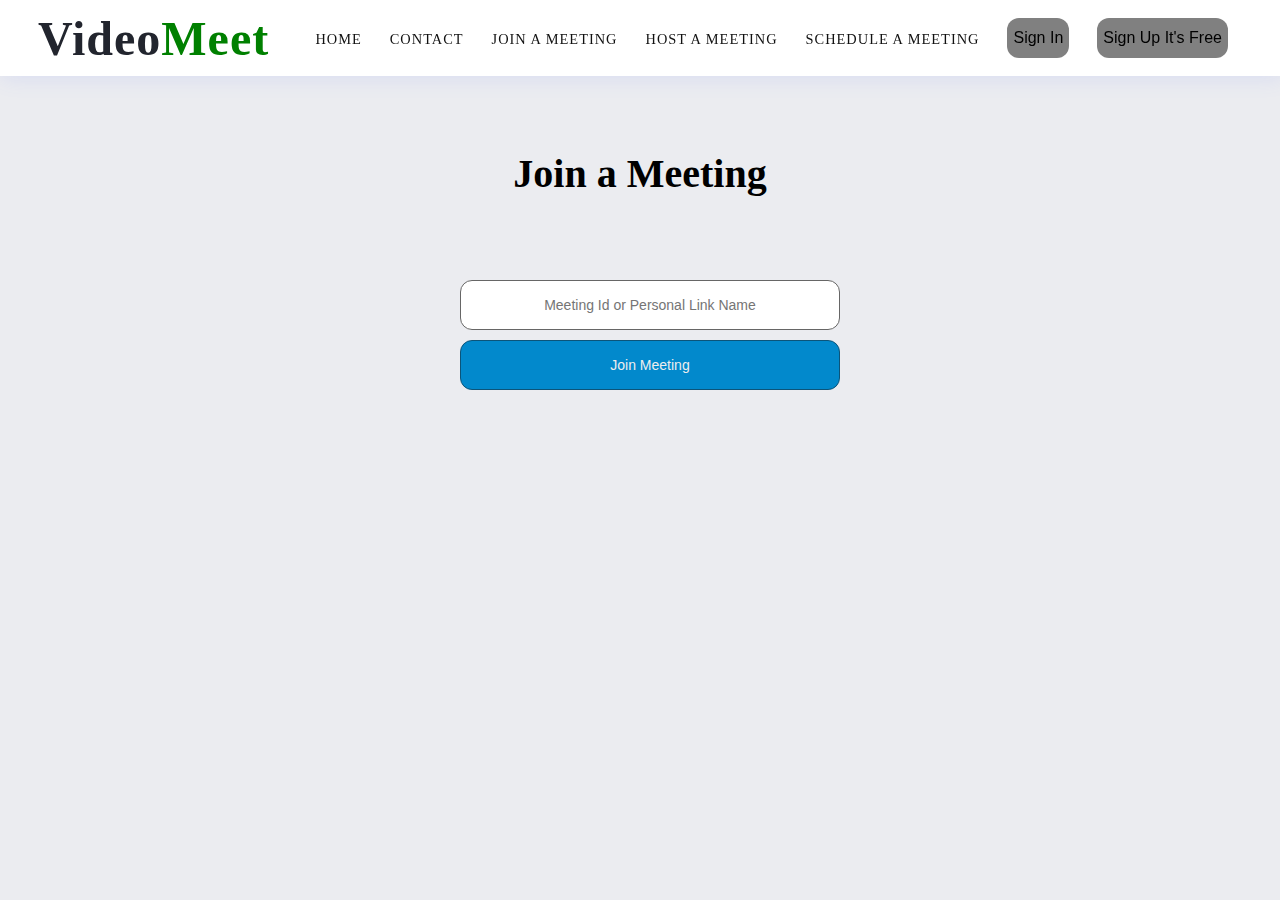
<file: joinameeting.html>
<!doctype html>
<html>
<head>
<meta charset="utf-8">
<meta http-equiv="X-UA-Compatible" content="IE-edge">
<meta name="viewport" content="width=device-width, intial-scale=1.0">
<title>website HTML CSS</title>
<link rel="stylesheet" href="joinameeting.css"/>
<!--fav-icon-->
<link rel="shortcut icon" href="fav-icon.png"/>
</head>

<body>


        <nav>
            <!--logo-->
            <a href="#" class="logo">
               <h1>Video<b>Meet</b></h1>
            </a>
            <!--menu-btn----------->
            <input class="menu-btn" type="checkbox" id="menu-btn"/>
            <label class="menu-icon" for="menu-btn">
                <span class="nav-icon"></span>
            </label>
            <!--menu-->
            <ul class="menu">
                <li><a href="index.html">Home</a></li>
                <li><a href="#">Contact</a></li>
                <li><a href="joinameeting.html">Join A Meeting</a></li>
                <li><a href="#">Host A Meeting</a></li>
                <li><a href="#">Schedule A Meeting</a></li>
                <li><a href="login.html"><button type="button">Sign In</button></a></li>
                <li><a href="#"><button type="button">Sign Up It's Free</button></a></li>
            </ul>
            
        </nav>

    
<div class="join-meet">
        <h1>Join a Meeting</h1>
    </div>

    
  

<form>
  <input type="text" placeholder="Meeting Id or Personal Link Name">
  <input type="submit" value="Join Meeting">
</form>
  
    
</body>

</html>
</file>
<file: joinameeting.css>
body{
    margin: 0px;
    padding: 0px;
    width: 100%;
    height: 100vh;
    font-family: calibri;
    display: flex;
    background-color: #ebecf0;
}
*{
    box-sizing: border-box;
}
ul{
    list-style: none;
}
a{
    text-decoration: none;
}
.main{
    width:100%;
    height:100vh;
    background-image: url(../images/poduct\ bg.png);
    background-size: cover;
    background-position: top left;
    position: relative;
}
.logo{
    margin-top: 0px;
}
.logo h1{
    font-size: 3rem;
    line-height: 55px;
    color:#22252e;
    letter-spacing: 1px;
    font-weight: 700;
    margin: 0px;
}
.logo b{

    color: green;
}
nav{
    display: flex;
    align-items: center;
    justify-content: space-around;
    padding: 10px 30px;
    background-color:#fff;
    box-shadow: 2px 2px 20px rgba(90,118,253,0.13);
    z-index: 1;
    width:100%;
    position: fixed;
    left: 0px;
    top: 0px;
}
nav ul{
    display: flex;
    margin:0px;
    padding: 0px;
}
nav ul li a{
    height:40px;
    line-height: 43px;
    margin: 8px;
    padding: 0px 6px;
    display: flex;
    font-size: 0.9rem;
    text-transform: uppercase;
    font-weight: 400;
    color:#111;
    letter-spacing: 1px;
}

nav ul li a button{
        color:black;
        text-align: center;
        text-decoration: none;
        display: inline-block;
        font-size: 16px;
        background: gray;
        cursor: pointer;
        border: none;
        border-radius: 12px;
    
}


nav ul li a button:hover{
    background-color: #5a76fd;
    color:#fff;
    box-shadow: 5px 10px 30px rgba(90,118,253,0.5);
    transition: all ease 0.2s;
}

.home-content{
    display: flex;
    justify-content: space-around;
    align-items: center;
    position: absolute;
    left: 50%;
    top:50%;
    transform: translate(-50%,-50%);
    width:90%;

}
.home-img img{
    width: 100%;
    height: 100%;
    object-fit: contain;
    object-position: center;
}
.home-text{
    width:500px;
    margin:20px;
    padding-top: 20px;
    text-align: center;
}
.home-text h1{
    font-size: 3.5rem;
    line-height: 55px;
    color:#22252e;
    letter-spacing: 1px;
    font-weight: 700;
    margin: 0px;
}
.home-text b{

    color: green;
}

.home-text p{
    font-size: 1rem;
    color:#777474;
}
.main-login{
    width:120px;
    height:40px;
    display: inline-block;
    background-color: #5a76fd;
    color:#fff;
    padding: 8px;
    text-align: center;
    margin: 22px;
    margin-left: 10px;
    box-shadow: 5px 10px 30px rgba(90,118,253,0.5);
    text-transform: uppercase;
}
.main-login:hover{
    background-color: #5a62fd;
    transition: all ease 0.3s;
}

.box-container{
    display: flex;
    justify-content: center;
    align-items: center;
    flex-wrap: wrap;
    margin: 20px 30px;
}
.box{
    display: flex;
    flex-direction: column;
    justify-content: center;
    align-items: center;
    width:500px;
    height: 400px;
    text-align: center;
    box-shadow: 2px 2px 20px rgba(90,118,253,0.15);
    border-radius: 10px;
    background-color: #fff;
    margin: 20px;
    flex-grow: 1;
}
.box img{
    height:150px;
    margin:10px;
}
.box font{
    font-size: 1.5rem;
    color: #22252e;
    letter-spacing: 1px;
    font-weight: 700;
}
.box p{
    font-size: 1rem;
    color: #777474;
    display: block;
    display: -webkit-box;
    -webkit-line-clamp: 3;
    -webkit-box-orient: vertical;
    overflow: hidden;
    text-overflow: ellipsis;
    max-width: 500px;
}
.box a{
    width:150px;
    height:40px;
    display: flex;
    justify-content: center;
    align-items: center;
    border: 2px solid #5a76fd;
    text-transform: uppercase;
    margin: auto;
    border-radius: 5px;
    font-weight: 600;
    font-size: 0.9rem;
    color:#5a76fd;
    margin:0px;
}
.box a:hover{
    background-color: #5a76fd;
    color:#fff;
    box-shadow: 5px 10px 30px rgba(90,118,253,0.5);
    transition: all ease 0.3s;
}
footer{
    width:100%;
    display: flex;
    justify-content: space-between;
    align-items: center;
    padding: 0px 5%;
    border-top: 1px solid rgba(167,167,167,0.2);
}
footer a,
footer p{
    color:#5e5e5e;
}
nav .menu-btn{
    display: none;
}
@media(max-width:1100px){
    nav{
        justify-content: space-between;
        height: 65px;
    }
    .menu{
        display: none;
        position: absolute;
        top: 65px;
        left: 0px;
        background-color: #fff;
        border-bottom: 4px solid #5a76fd;
        width:100%;
    }
    .menu li{
        width:100%;
    }
    nav .menu li a{
        width:100%;
        height: 40px;
        justify-content: center;
        align-items: center;
        margin:0px;
        padding: 25px;
        border:1px solid rgba(38,38,38,0.03);
    }
    nav .menu-icon{
        cursor: pointer;
        float: right;
        padding: 28px 20px;
        position: relative;
        user-select: none;
    }
    nav .menu-icon .nav-icon{
        background-color: #333333;
        display: block;
        height: 2px;
        position: relative;
        transition: background 0.2s ease-out;
        width:18px;
    }
    nav .menu-icon .nav-icon:before,
    nav .menu-icon .nav-icon:after{
        background: #333333;
        content: '';
        display: block;
        height: 100%;
        position: absolute;
        transition: all ease-out 0.2s;
        width:100%;
    }
    nav .menu-icon .nav-icon:before{
        top: 5px;
    }
    nav .menu-icon .nav-icon:after{
        top:-5px;
    }
    nav .menu-btn:checked ~ .menu-icon .nav-icon{
        background: transparent;
    }
    nav .menu-btn:checked ~ .menu-icon .nav-icon:before{
        transform: rotate(-45deg);
        top: 0;
    }
    nav .menu-btn:checked ~ .menu-icon .nav-icon:after{
        transform: rotate(45deg);
        top: 0;
    }
    nav .menu-btn{
        display: none;
    }
    nav .menu-btn:checked ~ .menu{
        display: block;
    }
    .home-img{
        display: none;
    }
    .home-text{
        width:100%;
        justify-content: center;
        align-items: center;
        display: flex;
        flex-direction: column;
        height: 45vh;
        background-color: rgba(33,33,33,0.35);
        margin: 0px;
    }
    .home-content{
        width:100%;
        margin:0px;
        position: static;
        transform: translate(0px,70px);
        background-image: url("../images/bg2.png");
        background-repeat: no-repeat;
        background-size: cover;
        background-position: top right;
        box-shadow: 2px 2px 30px rgba(90,118,253,0.15);
    }
    .home-text h1{
        color:#fff;
        padding: 0px 20px;
        font-size: 2.5rem;
        border: 1px solid #fff;
    }
    .home-text p{
        color:rgba(255,255,255,0.85);
        margin: 10px 0px 20px 0px;
        width:50%;
    }
    .arrow{
        height: 70px;
    }
   .main{
       background-size: 500px;;
   }
   .timing,.arrow,.scroll{
       bottom: 40px;
   }
}
@media(max-width:720px){
    .home-text p{
        width:70%;
        text-align: center;
    }
    .office-number,
    .office-time{
        flex-grow: 1;
        margin: 10px;
    }
    .office-number h3,
    .office-time h3{
        font-size: 1rem;
    }
    .office-time p,
    .office-number p{
        font-size: 0.8rem;
    }
    .arrow,.scroll{
        display: none;
    }
    .home-content h1{
        font-size: 1.9rem;
        padding: 10px 10px;
        line-height: 30px;
    }
    .timing{
        width: 100%;
        flex-wrap: wrap;
       margin: 0px;
        padding: 0px 20px;
    }
    .services-heading{
        margin:20px;

    }
    .services-heading h2{
        font-size: 1.7rem;
        line-height: 40px;
    }
    .services-heading p{
        width:100%;
    }
    .box{
        width:100%;
        margin: 20px 0px !important;
        padding: 0px 20px;
        flex-grow: 1;
    }
    .box img{
        height: 100px;
        width:100%;
        object-fit: contain;
    }
    footer p,a{
        font-size: 0.9rem;
        text-align: center;
    }
    footer{
        padding: 0px 10px;
        justify-content: center;
    }
}


.join-meet h1{

    margin-top: 150px;
    padding: 0;
    font-size: 2.5em;
    left: 50%;
    position: absolute;
    text-align: center;
    -webkit-appearance: none;
    transform: translateX(-50%);
}




form {
    background: none;
    margin: 20px auto 4px;
    padding: 10px;
    margin-top: 260px;
    width: 400px;
    align-items: center;
  }
  

input {
    display: block;
    font-size: 14px;
    width:100%;
    height:50px;
    text-align:center;
    margin: 10px;
    border-radius: 12px;
    border: 1px solid #666;
  }
  
  
  input[type="submit"] {
    appearance: none;
    opacity: .99;
    width:100%;
    height:50px;
    background: #08c;
    border: 1px solid #0a5378;
    border-radius: 12px;
    color: #eee;
    font-size: 14px;
    cursor: pointer;
    margin: 10px;
    
  }

  @media(max-width:720px){
    .join-meet h1{

        margin-top: 150px;
        padding: 0;
        font-size: 2em;
        left: 50%;
        position: absolute;
        text-align: center;
        -webkit-appearance: none;
        transform: translateX(-50%);
    }
    
    
    
    
    form {
        background: none;
        margin: 20px auto 4px;
        padding: 10px;
        margin-top: 260px;
        width: 400px;
        margin-right: 20px;
        align-items: center;
      }
      
    
    input {
        display: block;
        font-size: 14px;
        width:100%;
        height:50px;
        text-align:center;
        margin: 10px;
        border-radius: 12px;
        border: 1px solid #666;
      }
      
      
      input[type="submit"] {
        appearance: none;
        opacity: .99;
        width:100%;
        height:50px;
        background: #08c;
        border: 1px solid #0a5378;
        border-radius: 12px;
        color: #eee;
        font-size: 14px;
        cursor: pointer;
        margin: 10px;
        
      }
}

@media(max-width:1100px){
    .join-meet h1{

        margin-top: 150px;
        padding: 0;
        font-size: 2em;
        left: 50%;
        position: absolute;
        text-align: center;
        -webkit-appearance: none;
        transform: translateX(-50%);
    }
    
    
    
    
    form {
        background: none;
        margin: 20px auto 4px;
        padding: 10px;
        margin-top: 260px;
        width: 400px;
        margin-right: 20px;
        align-items: center;
      }
      
    
    input {
        display: block;
        font-size: 14px;
        width:100%;
        height:50px;
        text-align:center;
        margin: 10px;
        border-radius: 12px;
        border: 1px solid #666;
      }
      
      
      input[type="submit"] {
        appearance: none;
        opacity: .99;
        width:100%;
        height:50px;
        background: #08c;
        border: 1px solid #0a5378;
        border-radius: 12px;
        color: #eee;
        font-size: 14px;
        cursor: pointer;
        margin: 10px;
        
      }
}
</file>
